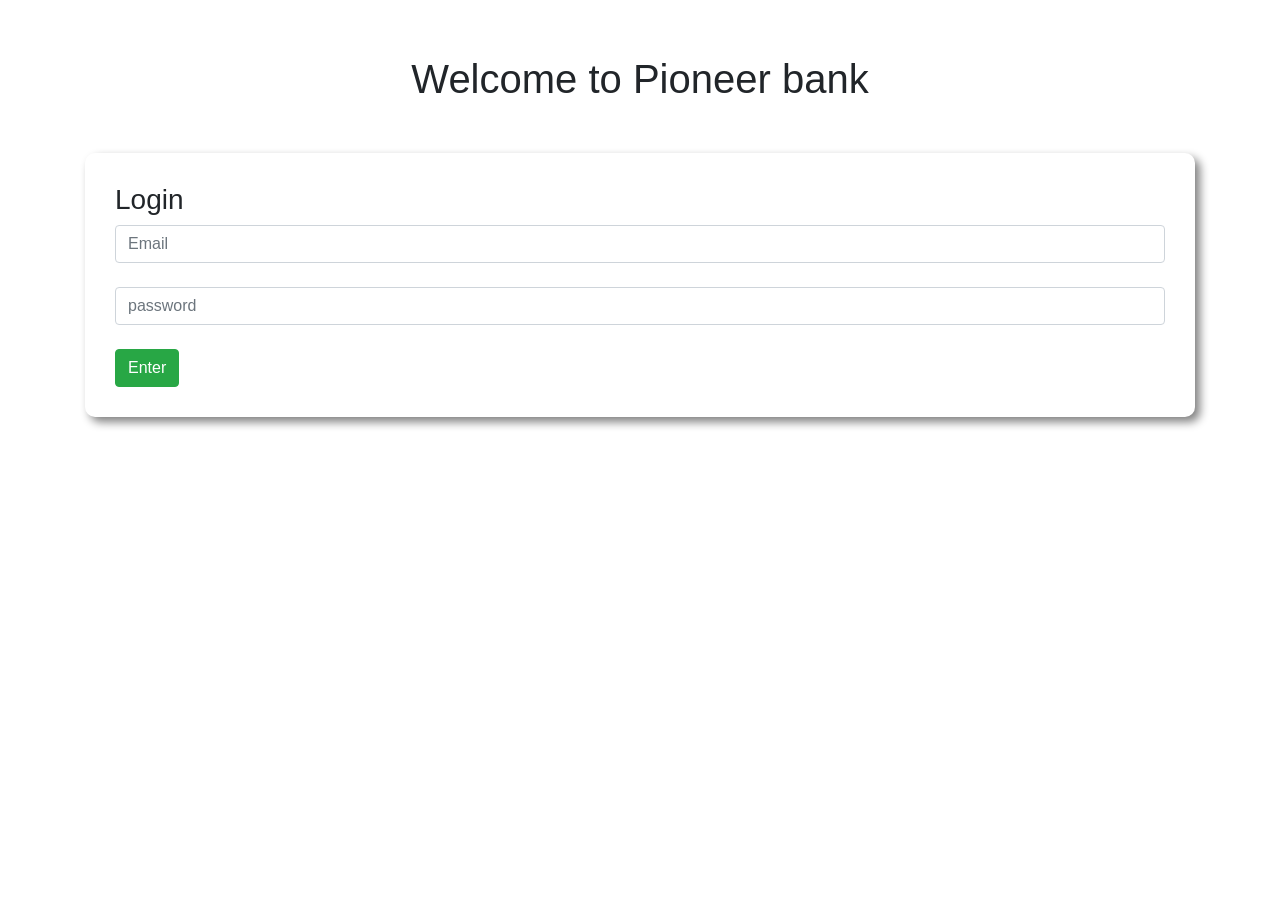
<file: index.html>
<!DOCTYPE html>
<html lang="en">

<head>
    <meta charset="UTF-8">
    <meta http-equiv="X-UA-Compatible" content="IE=edge">
    <meta name="viewport" content="width=device-width, initial-scale=1.0">
    <link rel="stylesheet" href="style.css">
    <link rel="stylesheet" href="https://stackpath.bootstrapcdn.com/bootstrap/4.4.1/css/bootstrap.min.css" integrity="sha384-Vkoo8x4CGsO3+Hhxv8T/Q5PaXtkKtu6ug5TOeNV6gBiFeWPGFN9MuhOf23Q9Ifjh" crossorigin="anonymous">
    <title> pioneer bank</title>
</head>


<body>
    <div id="login-area" class="container">
        <h1 class="text-center  col-md">Welcome to Pioneer bank </h1>
        <div class="submit-area">
            <h3>Login</h3>
            <input type="text " class="form-control " placeholder="Email ">
            <br>
            <input type="password" class="form-control " placeholder="password "><br>
            <button id="loginBtn" class="btn btn-success ">Enter</button>
        </div>
    </div>

    <div id="transection-area" class="container">
        <div class="row pt-5">
            <div class="col-md-4 pt-3">
                <div class="deposit Tarea-comn">
                    <h5>deposit</h5>
                    <h2>$
                        <span id="currentDeposit">00</span>
                    </h2>
                </div>
            </div>
            <div class="col-md-4 pt-3 ">
                <div class="withdraw Tarea-comn">
                    <h5>withdraw</h5>
                    <h2>$ <span id="currentWithdraw">00</span>
                    </h2>
                </div>
            </div>
            <div class="col-md-4 pt-3">
                <div class="balance Tarea-comn">
                    <h5>Balance</h5>
                    <h3>$ <span id="totalBalance">1000</span></h3>
                </div>
            </div>
        </div>

        <div class="row">

            <div class="col-md-6">
                <div class="submit-area">
                    <h4>deposit</h4>

                    <input id="depositAmount" type="text" class="form-control" placeholder="$ amount you want to deposit">
                    <br>
                    <button id="depositBtn" class="btn btn-success">deposit</button>
                </div>


            </div>

            <div class="col-md-6">

                <div class="submit-area">
                    <h4>withdraw</h4>

                    <input id="withdrawAmount" type="text" class="form-control" placeholder="$ amount you want to withdraw">
                    <br>
                    <button id="withdrawBtn" class="btn btn-success">withdraw</button>
                </div>
            </div>
        </div>

    </div>





    <script>
        // login button event handler

        const loginButton = document.getElementById("loginBtn");
        loginButton.addEventListener('click', function() {
            const loginArea = document.getElementById("login-area");
            loginArea.style.display = "none";
            const transectionArea = document.getElementById("transection-area");
            transectionArea.style.display = "block";
        })

        //deposit button event handler

        const depositBtn = document.getElementById("depositBtn");
        depositBtn.addEventListener("click", function() {
            const depositNumber = document.getElementById("depositAmount").value;
            const depositAmount = parseFloat(depositNumber);

            const currentDeposit = document.getElementById("currentDeposit").innerText;
            const currentDepositAmount = parseFloat(currentDeposit);
            const totalDeposit = depositAmount + currentDepositAmount;
            document.getElementById("currentDeposit").innerText = totalDeposit;


            document.getElementById("depositAmount").value = "";

            updateSpanText("totalBalance", depositAmount);

        })

        function updateSpanText(id, deposit) {
            const currentBalance = document.getElementById(id).innerText;
            const currentBalanceNumber = parseFloat(currentBalance);
            const currentBalanceTotal = currentBalanceNumber + deposit;
            document.getElementById(id).innerText = currentBalanceTotal;
        }


        // withdraw button event handler

        const withdrawAmount = document.getElementById("withdrawBtn");
        withdrawAmount.addEventListener("click", function() {
            const withdrawNumber = document.getElementById("withdrawAmount");
            const withdraw = withdrawNumber.value;
            const parsedWithdraw = parseFloat(withdraw);

            updateSpanText("currentWithdraw", parsedWithdraw);

            updateSpanText("totalBalance", -1 * parsedWithdraw);

            document.getElementById("withdrawAmount").value = "";
        })
    </script>
</body>

</html>
</file>
<file: style.css>
.container {
        margin: auto;
        width: 1270px;
    }
    
    #login-area h1 {
        padding-top: 55px;
    }
    
    .submit-area {
        margin-top: 50px;
        box-shadow: 5px 5px 10px gray;
        padding: 30px;
        border-radius: 10px;
    }
    
    #transection-area {
        display: none;
    }
    
    .deposit {
        background-color: slateblue;
    }
    
    .withdraw {
        background-color: lightsalmon;
    }
    
    .balance {
        background-color: orange;
    }
    
    .Tarea-comn {
        margin: 0 50px;
        padding: 20px;
        border-radius: 5px;
        color: white;
    }
</file>
